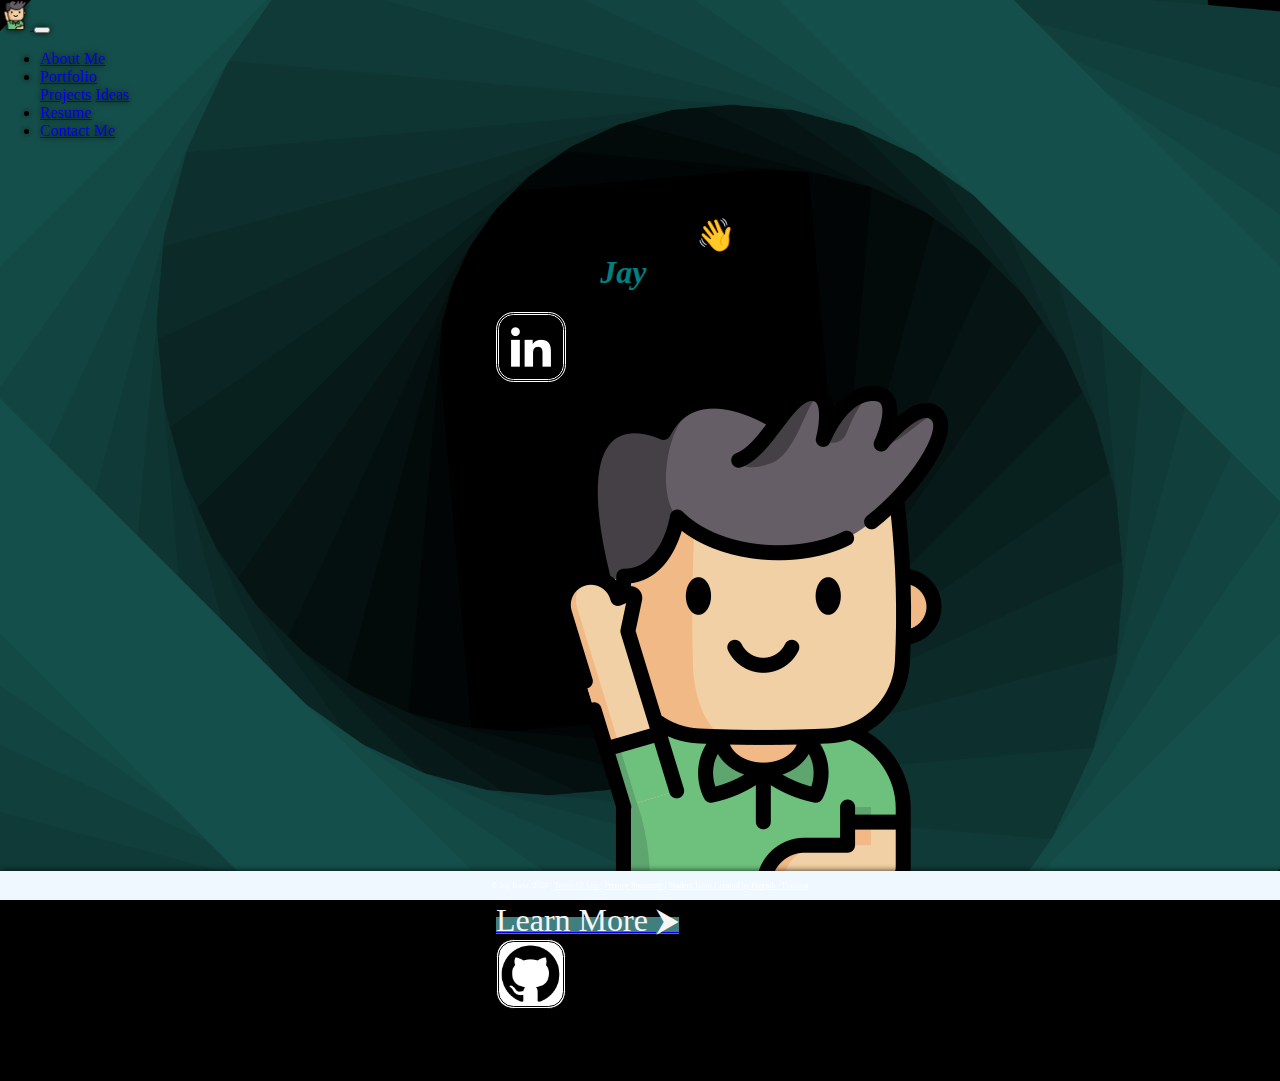
<file: index.html>
<!DOCTYPE html>
<html lang="en">
<head>
    <meta charset="UTF-8">
    <meta name="viewport" content="width=device-width, initial-scale=1.0">
    <title>Jay Rana's Website</title>
    <link href="https://cdn.jsdelivr.net/npm/bootstrap@5.0.2/dist/css/bootstrap.min.css"
          rel="stylesheet"
          integrity="sha384-EVSTQN3/azprG1Anm3QDgpJLIm9Nao0Yz1ztcQTwFspd3yD65VohhpuuCOmLASjC"
          crossorigin="anonymous">
    <link href="css/main.css" rel="stylesheet">
    <link href="css/index.css" rel="stylesheet">
    <link rel="icon" type="image/x-icon" href="media/favicon.ico">


</head>


<body>
    <!--NAV DIV-->
    <div id="navibar" class="container-fluid sticky-top">
        <div class="row">
                <nav class="navbar navbar-expand-md
                        bg-dark navbar-dark col-12">

                    <!-- LOGO -->
                    <a class="navbar-brand " href="index.html">
                        <img src="media/student.png" width="30" height="30" class="d-inline-block align-top" alt="This is the page logo: a student waving.">
                    </a>
                    
                    <!-- Responsive Button for the smaller menu -->
                    <button class="navbar-toggler" type="button"
                            data-bs-toggle="collapse" data-bs-target="#collapsibleNavbar">
                        <span class="navbar-toggler-icon"></span>
                    </button>

                    <div class="collapse navbar-collapse justify-content-end" id="collapsibleNavbar">
                        <ul class="navbar-nav">
                            <li class="nav-item">
                                <a class="nav-link" href="aboutme.html">About Me</a>
                            </li>
                            <li class="nav-item dropdown">
                                <a class="nav-link dropdown-toggle" href="portfolio.html" id="navbardrop"
                                data-toggle="dropdown" role="button" data-bs-toggle="dropdown" aria-expanded="false">
                                    Portfolio
                                </a>
                                <div class="dropdown-menu">
                                    <a class="dropdown-item" href="portfolio.html">Projects</a>
                                    <a class="dropdown-item" href="portfolio.html">Ideas</a>
                                </div>
                            </li>
                            <li class="nav-item">
                                <a class="nav-link" href="resume.html">Resume</a>
                            </li>
                            <li class="nav-item">
                                <a class="nav-link btn-success rounded-3" href="contact.html">Contact Me</a>
                            </li>

                        </ul>
                    </div>
                </nav>
        </div>
    </div>
       

    <div id="mainContainer">

            <!--Text Card-->
        <div class="card col-5 text-center text-white bgtransparent rounded-3">
                <h1>Hey There,👋 <br> I'm <em style="color:teal;">Jay</em>!</h1>
        </div>
        <div class="d-flex flex-row justify-content-center align-items-center">
            <!--Right Side Logos-->
            <div class="d-flex flex-column justify-content-center align-items-center">
                <a href="https://linkedin.com/in/jay-rana-23441a298" target="_blank">
                    <img class="linkedInLogo logo img-fluid col-sm" src="media/linkedinLogo.webp" alt="The Linkedin logo.">
                </a>
            </div>
            <!--Image+Button Card-->
            <div class="card bgtransparent" style="width: 18rem;">
                <img class="card-img-top img-fluid" src="media/student.png" alt="A student waving centered on the page. Same as logo.">
                <br>
                <a href="aboutme.html" class="btn round-3" style="background-color:rgba(90, 177, 177, 0.718);">
                    <span class="p" style="color: whitesmoke; font-size: 2em;">Learn More &#11166;</span>
                </a>
            </div>

            <!--Left Side Logos-->
            <div class="d-flex flex-column justify-content-center align-items-center">
                <a href="https://github.com/Jhr-4" target="_blank">
                    <img class="githubLogo logo img-fluid" src="media/githubLogo.webp" alt="The GitHub logo">
                </a>
            </div>
        </div>
    </div>




    <!--BOTTOM_FOOTER-->    
    <footer class="footer page-footer font-small bg-dark">
        <div class="container">
            <div class="row">
                <span>&copy; Jay Rana, 2024 |  <u>Terms Of Use</u>  |  <u>Privacy Statement</u> | <a href="https://www.flaticon.com/free-icon/student_2436683" title="student icons" target="_blank">Student Icons Created by Freepik - Flaticon</a></span>
            </div>
        </div>
    </footer>


        <!-- Javascript Bundle with Popper -->
    <script src="https://cdn.jsdelivr.net/npm/bootstrap@5.0.2/dist/js/bootstrap.bundle.min.js"
            integrity="sha384-MrcW6ZMFYlzcLA8Nl+NtUVF0sA7MsXsP1UyJoMp4YLEuNSfAP+JcXn/tWtIaxVXM"
            crossorigin="anonymous">
    </script>
</body>
</html>
</file>
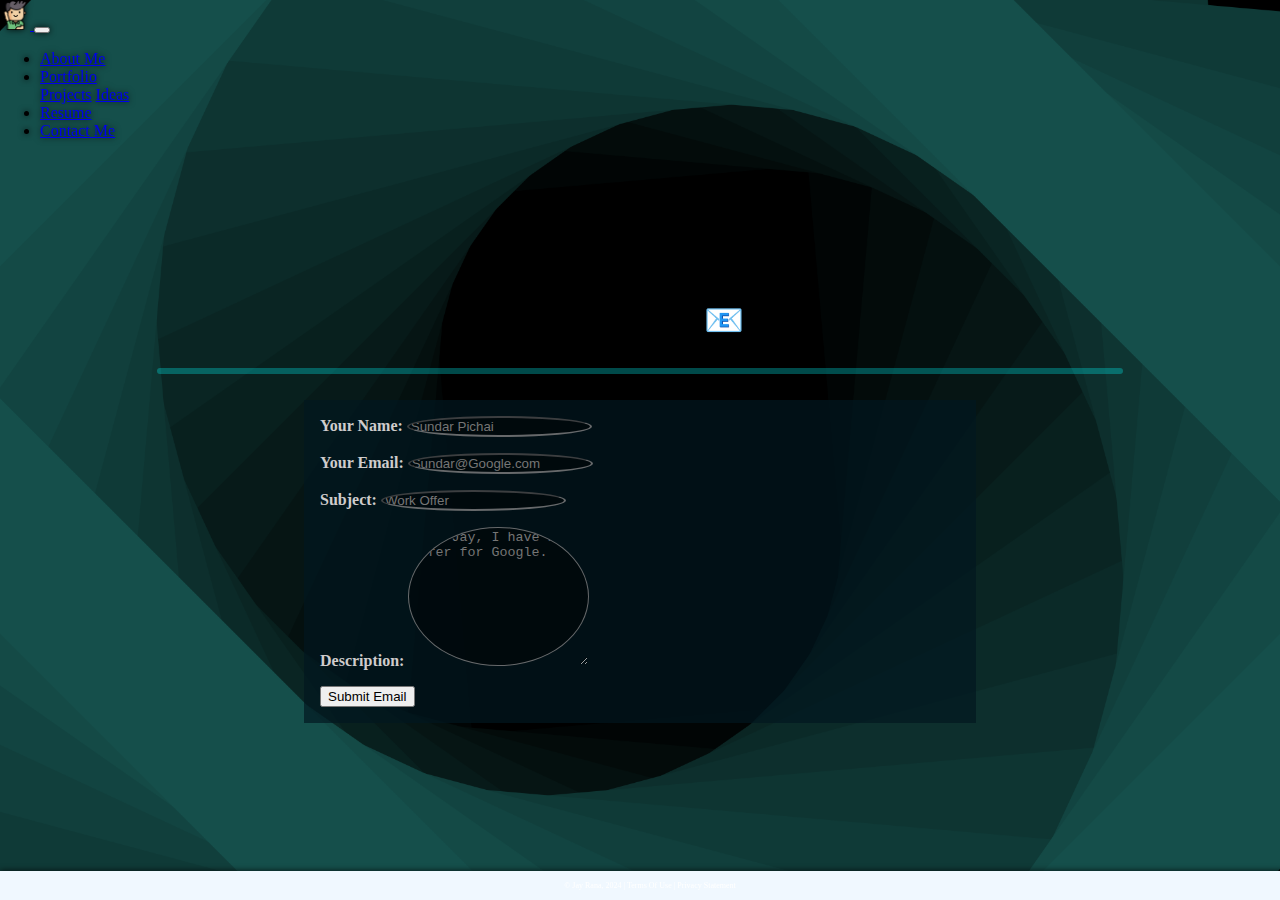
<file: contact.html>
<!DOCTYPE html>
<html lang="en">
<head>
    <meta charset="UTF-8">
    <meta name="viewport" content="width=device-width, initial-scale=1.0">
    <title>Contact Me - Jay Rana</title>
    <link href="https://cdn.jsdelivr.net/npm/bootstrap@5.0.2/dist/css/bootstrap.min.css"
          rel="stylesheet"
          integrity="sha384-EVSTQN3/azprG1Anm3QDgpJLIm9Nao0Yz1ztcQTwFspd3yD65VohhpuuCOmLASjC"
          crossorigin="anonymous">
    <link href="css/main.css" rel="stylesheet">
    <link href="css/contact.css" rel="stylesheet">
    <link rel="icon" type="image/x-icon" href="media/favicon.ico">
</head>


<body>
    <!--NAV DIV-->
    <div id="navibar" class="container-fluid sticky-top">
        <div class="row">
                <nav class="navbar navbar-expand-md
                        bg-dark navbar-dark
                        col-12" >

                    <!-- LOGO -->
                    <a class="navbar-brand " href="index.html">
                        <img src="media/student.png" width="30" height="30" class="d-inline-block align-top" alt="This is the page logo: a student waving.">
                    </a>
                    
                    <!-- Responsive Button for the smaller menu -->
                    <button class="navbar-toggler" type="button"
                            data-bs-toggle="collapse" data-bs-target="#collapsibleNavbar">
                        <span class="navbar-toggler-icon"></span>
                    </button>

                    <div class="collapse navbar-collapse justify-content-end" id="collapsibleNavbar">
                        <ul class="navbar-nav">
                            <li class="nav-item">
                                <a class="nav-link" href="aboutme.html">About Me</a>
                            </li>
                            <li class="nav-item dropdown">
                                <a class="nav-link dropdown-toggle" href="portfolio.html" id="navbardrop"
                                data-toggle="dropdown" role="button" data-bs-toggle="dropdown" aria-expanded="false">
                                    Portfolio
                                </a>
                                <div class="dropdown-menu">
                                    <a class="dropdown-item" href="/portfolio.html">Projects</a>
                                    <a class="dropdown-item" href="portfolio.html">Ideas</a>
                                </div>
                            </li>
                            <li class="nav-item">
                                <a class="nav-link" href="resume.html">Resume</a>
                            </li>
                            <li class="nav-item">
                                <a class="nav-link btn-success rounded-3" href="contact.html">Contact Me</a>
                            </li>

                        </ul>
                    </div>
                </nav>
        </div>
    </div>
       

    <div id="mainContainer">
        <h1 class="text-white">Contact Me 📧</h1>
        <hr>
        <br>
        <div class="container card">
                <form onsubmit="return validate(this)">
                        <div class="form-group text-white">
                            <label for="name"><b>Your Name:</b></label>
                            <input type="text" class="form-control" id="name"
                                placeholder="Sundar Pichai" name="name">
                        </div>

                        <div class="form-group text-white">
                            <label for="email"><b>Your Email:</b></label>
                            <input type="email" class="form-control" id="email"
                                placeholder="Sundar@Google.com" name="email">
                        </div>

                        <div class="form-group text-white">
                            <label for="subject"><b>Subject:</b></label>
                            <input type="text" class="form-control" id="subject"
                                placeholder="Work Offer" name="subject">
                        </div>
                        <div class="form-group text-white">
                            <label for="description"><b>Description:</b></label>
                            <textarea class="form-control" id="description"
                                placeholder="Dear Jay, I have an offer for Google." name="descriptionInput"></textarea>
                        </div>
                        <div class="text-center">
                        <p id="Error" class="alert-danger"></p>
                        <p id="Success" class="alert-success"></p>
                        <button type="submit" class="btn btn-dark 
                                                btn-outline-info 
                                                btn-outline-info:focus 
                                                btn-outline-info:hover">Submit Email</button>
                        </div>
                </form>
        </div>
        <br>
    </div>

    <!--BOTTOM_FOOTER-->    
    <footer class="footer page-footer font-small bg-dark">
        <div class="container">
            <div class="row">
                <span>&copy; Jay Rana, 2024 |  Terms Of Use  |  Privacy Statement</span>
            </div>
        </div>
    </footer>


        <!-- Javascript Bundle with Popper -->
    <script src="https://cdn.jsdelivr.net/npm/bootstrap@5.0.2/dist/js/bootstrap.bundle.min.js"
            integrity="sha384-MrcW6ZMFYlzcLA8Nl+NtUVF0sA7MsXsP1UyJoMp4YLEuNSfAP+JcXn/tWtIaxVXM"
            crossorigin="anonymous">
    </script>
        <script src="js/validation.js" onload="displayMessage()"></script>


</body>
</html>
</file>
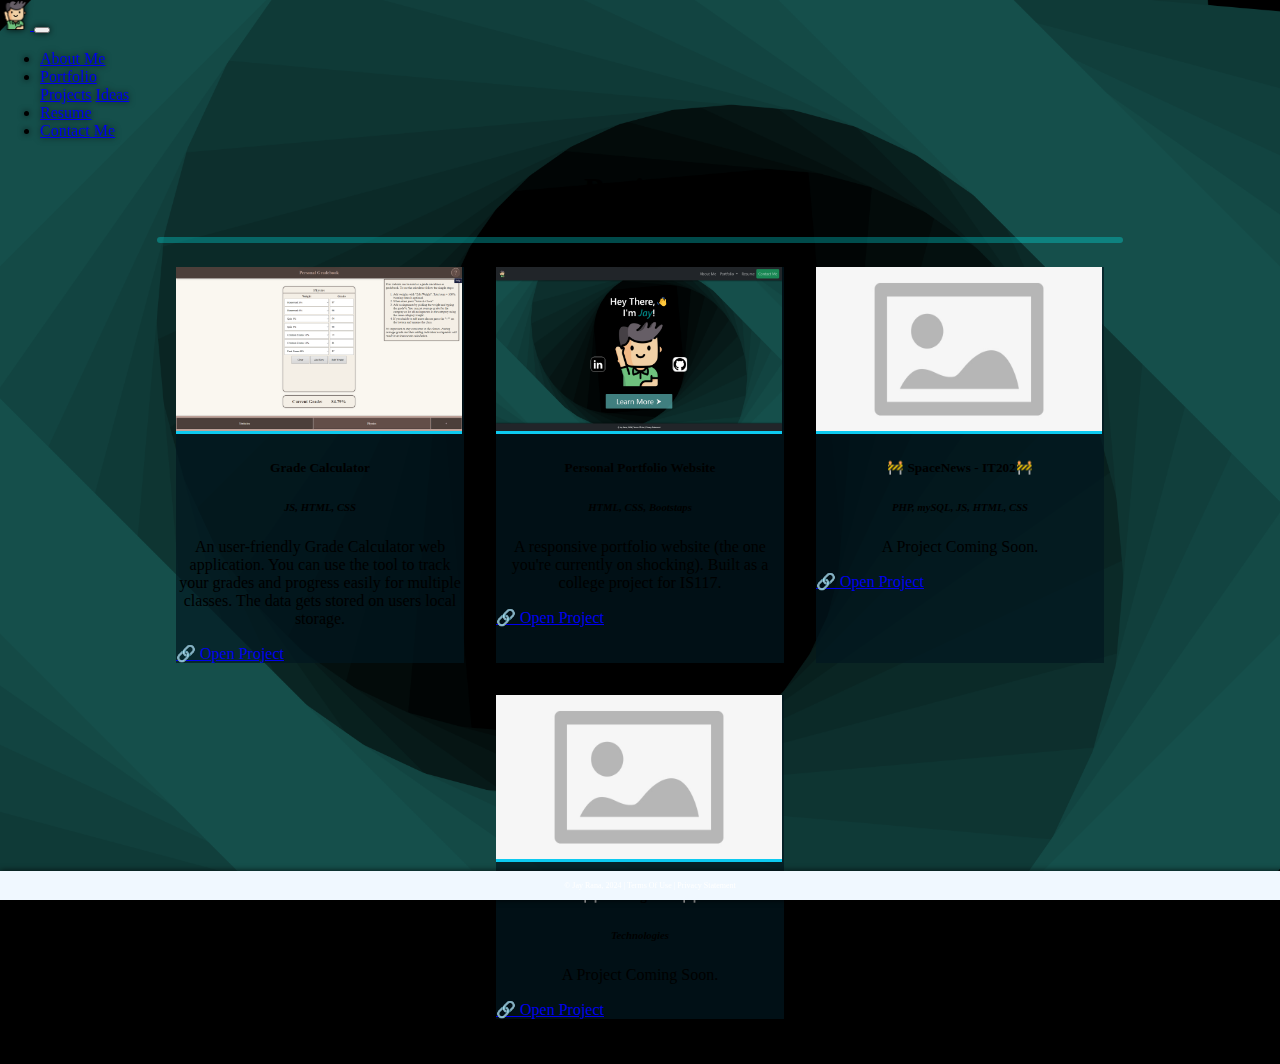
<file: portfolio.html>
<!DOCTYPE html>
<html lang="en">
<head>
    <meta charset="UTF-8">
    <meta name="viewport" content="width=device-width, initial-scale=1.0">
    <title>Portfolio - Jay Rana</title>
    <link href="https://cdn.jsdelivr.net/npm/bootstrap@5.0.2/dist/css/bootstrap.min.css"
          rel="stylesheet"
          integrity="sha384-EVSTQN3/azprG1Anm3QDgpJLIm9Nao0Yz1ztcQTwFspd3yD65VohhpuuCOmLASjC"
          crossorigin="anonymous">
    <link href="css/main.css" rel="stylesheet">
    <link href="css/portfolio.css" rel="stylesheet">
    <link rel="icon" type="image/x-icon" href="media/favicon.ico">


</head>
<body>
        <!--NAV DIV-->
    <div class="container-fluid" id="navibar">
        <div class="row">
                <nav class="navbar navbar-expand-lg
                        bg-dark navbar-dark col-12">

                    <!-- LOGO -->
                    <a class="navbar-brand " href="index.html">
                        <img src="media/student.png" width="30" height="30" class="d-inline-block align-top" alt="This is the page logo: a student waving.">
                    </a>
                    
                    <!-- Responsive Button for the smaller menu -->
                    <button class="navbar-toggler" type="button"
                            data-bs-toggle="collapse" data-bs-target="#collapsibleNavbar">
                        <span class="navbar-toggler-icon"></span>
                    </button>

                    <div class="collapse navbar-collapse justify-content-end" id="collapsibleNavbar">
                        <ul class="navbar-nav">
                            <li class="nav-item">
                                <a class="nav-link" href="aboutme.html">About Me</a>
                            </li>
                            <li class="nav-item dropdown">
                                <a class="nav-link dropdown-toggle" href="portfolio.html" id="navbardrop"
                                data-toggle="dropdown" role="button" data-bs-toggle="dropdown" aria-expanded="false">
                                    Portfolio
                                </a>
                                <div class="dropdown-menu">
                                    <a class="dropdown-item" href="portfolio.html">Projects</a>
                                    <a class="dropdown-item" href="portfolio.html">Ideas</a>
                                </div>
                            </li>
                            <li class="nav-item">
                                <a class="nav-link" href="resume.html">Resume</a>
                            </li>
                            <li class="nav-item">
                                <a class="nav-link btn-success rounded-3" href="contact.html">Contact Me</a>
                            </li>

                        </ul>
                    </div>
                </nav>
        </div>
    </div>
                
    <div id="mainContainer">
        <h1 class="card text-white bgtransparent">
            Projects
        </h1>
        <hr>

<!--        Will Be Added when more than 1 page. with JS
            <div id="paginationHolder" class="sticky-top">
            <ul class="pagination">
                <p>Page:</p>
                <li class="page-item">
                    <a class="page-link">&laquo;</a>
                </li>
                <li class="page-item active"><a class="page-link">1</a></li>
                <li class="page-item"><a class="page-link">2</a></li>
                <li class="page-item"><a class="page-link">3</a></li>
                <li class="page-item">
                    <a class="page-link disabled">&raquo;</a>
                </li>
            </ul>
        </div>
-->

        <div class="projectContainer">
            <div class="card" style="width: 18rem;">
                <img class="card-img-top" src="media/Projects/GradeCalculatorProject.png" alt="Screenshot of the Grade Calculator website.">
                <div class="card-body">
                    <h5 class="card-title text-white">Grade Calculator</h5>
                    <h6 class="text-muted"><i>JS, HTML, CSS</i></h6>
                    <p class="card-text text-white">An user-friendly Grade Calculator web application. You can use the tool to track your grades and progress easily for multiple classes. The data gets stored on users local storage.</p>
                </div>
                <a href="https://github.com/Jhr-4/GradeCalculator" class="btn btn-dark btn-outline-info btn-outline-info:hover btn-outline-info:focus" target="_blank">🔗 Open Project</a>
            </div>

            <div class="card" style="width: 18rem;">
                <img class="card-img-top" src="media/Projects/PersonalWebsiteProject.png" alt="Screenshot of the Personal Portfolio website.">
                <div class="card-body">
                    <h5 class="card-title text-white">Personal Portfolio Website</h5>
                    <h6 class="text-muted"><i>HTML, CSS, Bootstaps</i></h6>
                    <p class="card-text text-white">A responsive portfolio website (the one you're currently on shocking). Built as a college project for IS117. </p>
                </div>
                <a href="#" class="btn btn-dark btn-outline-info btn-outline-info:hover btn-outline-info:focus" target="_blank">🔗 Open Project</a>
            </div>

            <div class="card" style="width: 18rem;">
                <img class="card-img-top" src="media/Projects/Placeholder.jpeg" alt="Empty Placeholder">
                <div class="card-body">
                    <h5 class="card-title text-white">🚧 SpaceNews - IT202🚧</h5>
                    <h6 class="text-muted"><i>PHP, mySQL, JS, HTML, CSS</i></h6>
                    <p class="card-text text-white">A Project Coming Soon.</p>
                </div>
                <a href="#" class="btn disabled btn-dark btn-outline-info btn-outline-info:hover btn-outline-info:focus" target="_blank">🔗 Open Project</a>
            </div>

            
            <div class="card" style="width: 18rem;">
                <img class="card-img-top" src="media/Projects/Placeholder.jpeg" alt="Empty Placeholder">
                <div class="card-body">
                    <h5 class="card-title text-white">🚧 Coming Soon 🚧</h5>
                    <h6 class="text-muted"><i>Technologies</i></h6>
                    <p class="card-text text-white">A Project Coming Soon.</p>
                </div>
                <a href="#" class="btn disabled btn-dark btn-outline-info btn-outline-info:hover btn-outline-info:focus" target="_blank">🔗 Open Project</a>
            </div>
        </div>

    </div>


    <footer class="footer page-footer font-small bg-dark">
        <div class="container">
            <div class="row">
                <span>&copy; Jay Rana, 2024 |  Terms Of Use  |  Privacy Statement</span>
            </div>
        </div>
    </footer>

    <!-- Javascript Bundle with Popper -->
<script src="https://cdn.jsdelivr.net/npm/bootstrap@5.0.2/dist/js/bootstrap.bundle.min.js"
        integrity="sha384-MrcW6ZMFYlzcLA8Nl+NtUVF0sA7MsXsP1UyJoMp4YLEuNSfAP+JcXn/tWtIaxVXM"
        crossorigin="anonymous">
</script>

</body>
</html>
</file>
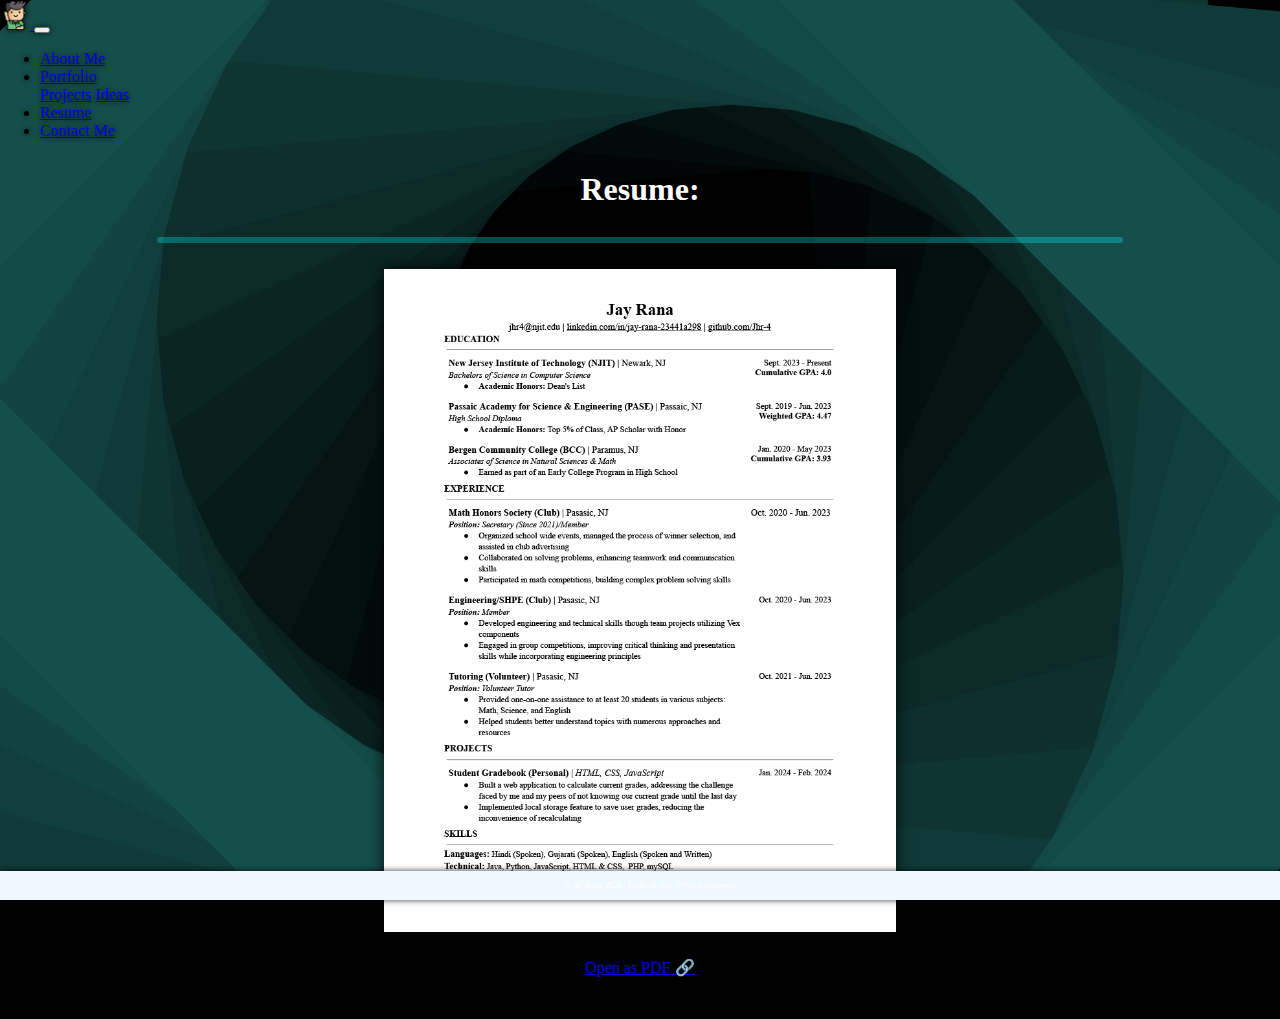
<file: resume.html>
<!DOCTYPE html>
<html lang="en">
<head>
    <meta charset="UTF-8">
    <meta name="viewport" content="width=device-width, initial-scale=1.0">
    <title>Resume - Jay Rana</title>
    <link href="https://cdn.jsdelivr.net/npm/bootstrap@5.0.2/dist/css/bootstrap.min.css"
          rel="stylesheet"
          integrity="sha384-EVSTQN3/azprG1Anm3QDgpJLIm9Nao0Yz1ztcQTwFspd3yD65VohhpuuCOmLASjC"
          crossorigin="anonymous">
    <link href="css/main.css" rel="stylesheet">
    <link href="css/resume.css" rel="stylesheet">
    <link rel="icon" type="image/x-icon" href="media/favicon.ico">
</head>


<body>
    <!--NAV DIV-->
    <div class="container-fluid" id="navibar">
        <div class="row">
                <nav class="navbar navbar-expand-lg
                        bg-dark navbar-dark col-12">

                    <!-- LOGO -->
                    <a class="navbar-brand " href="index.html">
                        <img src="media/student.png" width="30" height="30" class="d-inline-block align-top" alt="This is the page logo: a student waving.">
                    </a>
                    
                    <!-- Responsive Button for the smaller menu -->
                    <button class="navbar-toggler" type="button"
                            data-bs-toggle="collapse" data-bs-target="#collapsibleNavbar">
                        <span class="navbar-toggler-icon"></span>
                    </button>

                    <div class="collapse navbar-collapse justify-content-end" id="collapsibleNavbar">
                        <ul class="navbar-nav">
                            <li class="nav-item">
                                <a class="nav-link" href="aboutme.html">About Me</a>
                            </li>
                            <li class="nav-item dropdown">
                                <a class="nav-link dropdown-toggle" href="portfolio.html" id="navbardrop"
                                data-toggle="dropdown" role="button" data-bs-toggle="dropdown" aria-expanded="false">
                                    Portfolio
                                </a>
                                <div class="dropdown-menu">
                                    <a class="dropdown-item" href="portfolio.html">Projects</a>
                                    <a class="dropdown-item" href="portfolio.html">Ideas</a>
                                </div>
                            </li>
                            <li class="nav-item">
                                <a class="nav-link" href="resume.html">Resume</a>
                            </li>
                            <li class="nav-item">
                                <a class="nav-link btn-success rounded-3" href="contact.html">Contact Me</a>
                            </li>

                        </ul>
                    </div>
                </nav>
        </div>
    </div>
       

    <div id="mainContainer">
        <h1 style="color:white;">Resume: </h1>
        <hr> <br>
        <img class="img-fluid" src="media/Resume.png" id="resume" alt="My resume">
        <a class="btn btn-dark btn-outline-info btn-outline-info:hover btn-outline-info:focus" href="media/Jay_Rana Resume.pdf" target="_blank">Open as PDF 🔗</a>

    </div>




    <!--BOTTOM_FOOTER-->    
    <footer class="footer page-footer font-small bg-dark">
        <div class="container">
            <div class="row">
                <span>&copy; Jay Rana, 2024 |  Terms Of Use  |  Privacy Statement</span>
            </div>
        </div>
    </footer>


        <!-- Javascript Bundle with Popper -->
    <script src="https://cdn.jsdelivr.net/npm/bootstrap@5.0.2/dist/js/bootstrap.bundle.min.js"
            integrity="sha384-MrcW6ZMFYlzcLA8Nl+NtUVF0sA7MsXsP1UyJoMp4YLEuNSfAP+JcXn/tWtIaxVXM"
            crossorigin="anonymous">
    </script>
</body>
</html>
</file>
<file: css/main.css>
body {
    margin: 0;
    display: flex;
    flex-direction: column;
    min-height: 100dvh;
    background-color: black;
    /* Image made with www.svgbackgrounds.com */
    background-image: url("../media/indexBG.png");
    background-size: cover;
    background-position: center;
    background-repeat: repeat;
    background-attachment: fixed;
}

#mainContainer {
    margin:0;
    flex-direction: column;
    margin: auto;
    display: flex;
    align-items: center;
    justify-content: center;
    width: 100%;
    height: 100%;
    flex: 1;
}

#navibar {
    z-index: 10000000;
    filter: drop-shadow(0 0 .2rem #000000c8);
}



.footer {
    z-index: 1000000;
    position: sticky;
    left: 0;
    bottom: 0;
    width: 100%;
    background-color: aliceblue;
    color: white !important;
    text-align: center;
    padding: 10px;
    font-size: 0.5rem;
    filter: drop-shadow(0 0 .2rem #000000c8);

    && a {
        color:white;
    }

    && a:hover{
        color: blue;
    }
}


.bgtransparent{
    background-color: rgba(31, 29, 29, 0) !important;
    border-color: rgba(0, 0, 0, 0) !important;
}
</file>
<file: css/index.css>
#mainContainer{
    margin-top: 3%;
    margin-bottom: 3%;
}

.logo{
    height: 4em;
}

.logo:hover{
    filter: drop-shadow(0 0 .5rem #4dc5a9c8);
    cursor: pointer;
}

.githubLogo {
    background-color: white;
    border-radius: 25%;
    border: 3px double black;
}

.linkedInLogo{ 
    background-color: #000000;
    border-radius: 25%;
    border: 3px double white;
}

.card:hover{
    filter: drop-shadow(0 0 .5rem #4dc5a9c8);
}
</file>
<file: css/contact.css>
h1{
    margin-top: 15px;
}

h1:hover{
    filter: drop-shadow(0 0 .5rem #4dc5a9c8);
}

hr {
    width: 75%;               
    opacity: 50%;
    border: 3px solid rgba(0, 255, 255, 0.582);
    border-radius: 25rem;
}

.card{
    width: 50%;
    background-color: rgba(2, 23, 32, 0.695);
    border-color: #0dcaf0;
    padding: 1em;
}

#description{
    height: 10em;
}

.form-group{
    margin-bottom: 1em;
}

input, textarea{
    background-color: rgba(0, 0, 0, 0.426) !important;
    border-radius: 100%;
    border-color: rgba(202, 198, 198, 0.508) !important;
    color:rgba(202, 198, 198, 0.923) !important;
}

label {
    color:rgb(207, 204, 204)
}

/*Extra small devices (portrait phones, less than 576px)*/
@media (max-width: 575.98px) {
.card{ width: 90%;}
}

/*Small devices (landscape phones, 576px and up)*/
@media (min-width: 576px) and (max-width: 767.98px) {
.card{ width: 75%;}}
</file>
<file: css/portfolio.css>
h1{
    margin-top: 15px;
}

h1:hover{
    filter: drop-shadow(0 0 .5rem #4dc5a9c8);
}

hr {
    width: 75%;               
    opacity: 50%;
    border: 3px solid rgba(0, 255, 255, 0.582);
    border-radius: 25rem;
}

.projectContainer{
    display: flex;
    flex-wrap: wrap;
    justify-content: space-around;
    max-width: 960px;
}

.projectContainer .card{
    background-color: rgba(2, 23, 32, 0.695);
    border-color: #0dcaf0;
    margin: 1rem;
}

.projectContainer .card:hover{
    filter: drop-shadow(0 0 .5rem #4dc5a9c8);   
}

.card-img-top{
    border-bottom: solid #0dcaf0;
    width: 286px;
    height: 163.5px;
}

.card-body{
    text-align: center;
}

.card a{
    border-bottom: none !important;
    border-right: none !important;
    border-left: none !important;
}


/*Page
.pagination{
    flex-direction: column;
    width: fit-content;
    margin-top: 1em;
    margin-left: .5rem;
}

#paginationHolder{
    justify-content: flex-end;
    align-items: flex-end;
    width: 100%;
    height: 0;

    && p {
        margin: 0;
        color: whitesmoke;
        text-align: center;
    }
}

.page-item.active .page-link{
    background-color: rgb(4, 80, 80) !important;
}

.page-link{
    border: 1px solid #0dcaf0 !important;
    background-color: #212529 !important;
    color: whitesmoke;
    border-radius:0  !important;
    height: calc(50dvh/5);
}

.page-link:hover{
    background-color: darkslategray !important;
    color: whitesmoke;
    cursor: pointer;
}


*/
</file>
<file: css/resume.css>
h1{
    margin-top: 15px;
}

h1:hover{
    filter: drop-shadow(0 0 .5rem #4dc5a9c8);
}

hr {
    width: 75%;               
    opacity: 50%;
    border: 3px solid rgba(0, 255, 255, 0.582);
    border-radius: 25rem;
}

#resume{
    height:100%;
    width: 40%;
    filter: drop-shadow(0 0 .5rem #000000c8);
    margin-bottom: 1%;
}

#mainContainer a{
    margin: 1%;
    width: fit-content;
}


/*Extra small devices (portrait phones, less than 576px)*/
@media (max-width: 575.98px) {
    #resume{ width: 95%;}
}
    
/*Small devices (landscape phones, 576px and up)*/
@media (min-width: 576px) and (max-width: 767.98px) {
    #resume{ width: 75%;}
}
</file>
